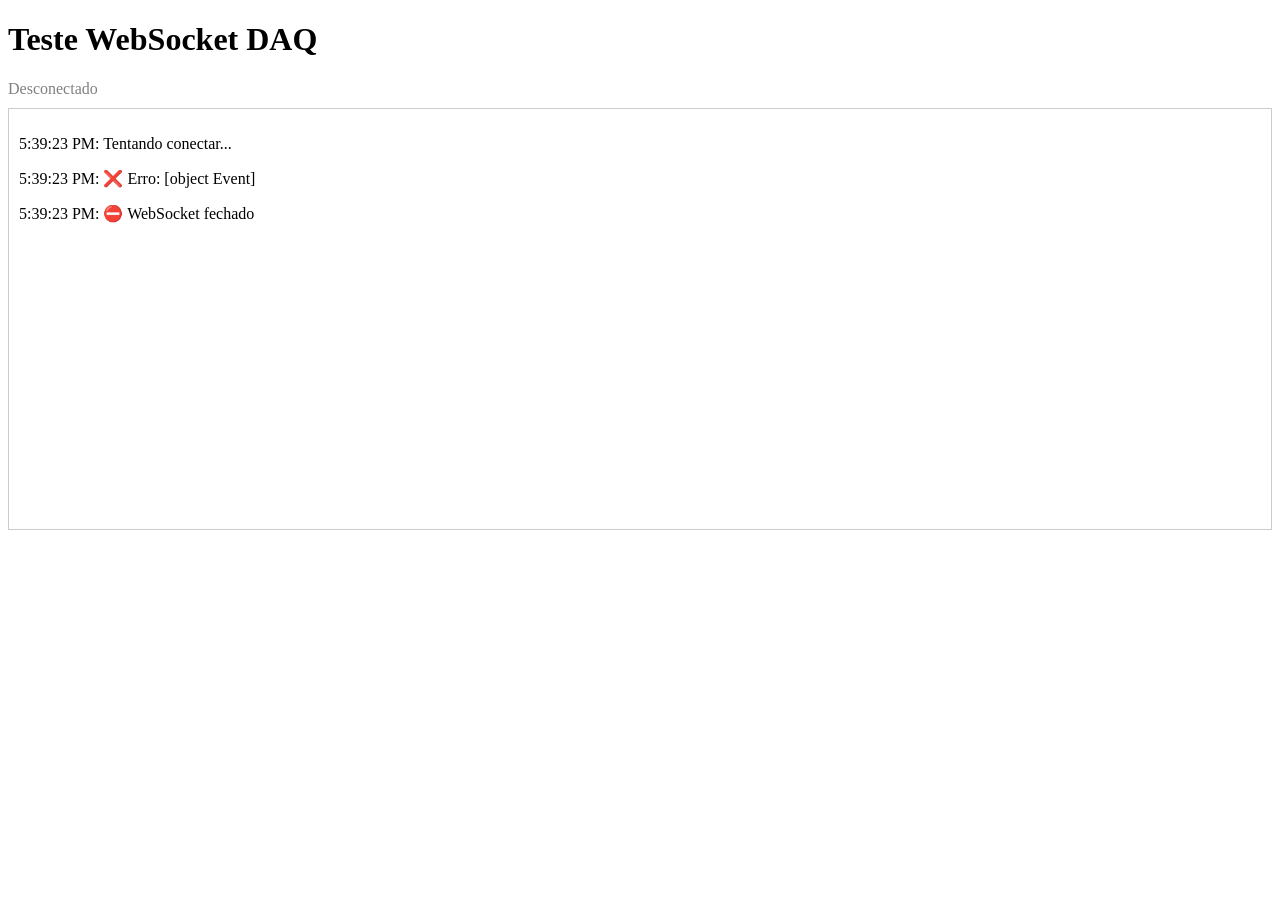
<file: web/test_ws.html>
<!DOCTYPE html>
<html>
<head>
    <title>Teste WebSocket</title>
</head>
<body>
    <h1>Teste WebSocket DAQ</h1>
    <div id="status">Desconectado</div>
    <div id="messages" style="border: 1px solid #ccc; padding: 10px; margin-top: 10px; height: 400px; overflow-y: scroll;"></div>
    
    <script>
        const statusDiv = document.getElementById('status');
        const messagesDiv = document.getElementById('messages');
        
        function addMessage(msg) {
            const p = document.createElement('p');
            p.textContent = new Date().toLocaleTimeString() + ': ' + msg;
            messagesDiv.appendChild(p);
            messagesDiv.scrollTop = messagesDiv.scrollHeight;
        }
        
        addMessage('Tentando conectar...');
        const ws = new WebSocket('ws://localhost:8082/ws');
        
        ws.onopen = () => {
            statusDiv.textContent = 'Conectado!';
            statusDiv.style.color = 'green';
            addMessage('✅ WebSocket conectado');
        };
        
        ws.onmessage = (event) => {
            addMessage('📨 Recebido: ' + event.data.substring(0, 200));
            try {
                const messages = event.data.trim().split('\n');
                messages.forEach(msgStr => {
                    if (msgStr.trim()) {
                        const data = JSON.parse(msgStr);
                        addMessage('📦 Tipo: ' + data.type + ' | Dados: ' + JSON.stringify(data.data).substring(0, 100));
                    }
                });
            } catch (e) {
                addMessage('❌ Erro ao parsear: ' + e.message);
            }
        };
        
        ws.onerror = (error) => {
            statusDiv.textContent = 'Erro';
            statusDiv.style.color = 'red';
            addMessage('❌ Erro: ' + error);
        };
        
        ws.onclose = () => {
            statusDiv.textContent = 'Desconectado';
            statusDiv.style.color = 'gray';
            addMessage('⛔ WebSocket fechado');
        };
    </script>
</body>
</html>
</file>
